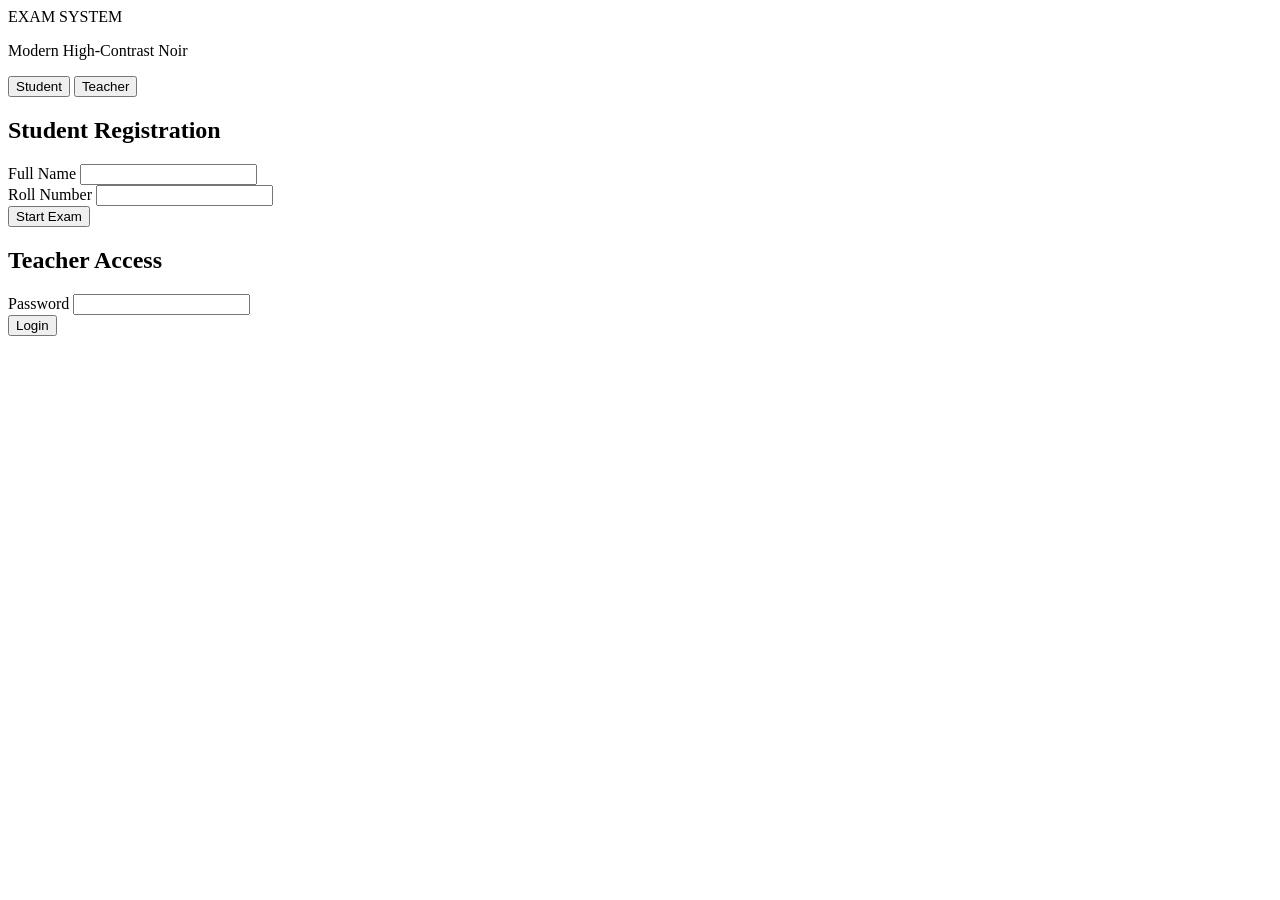
<file: src/main/resources/templates/index.html>
<!DOCTYPE html>
<html xmlns:th="http://www.thymeleaf.org">
<head>
    <meta charset="UTF-8">
    <meta name="viewport" content="width=device-width, initial-scale=1.0">
    <title>Online Examination System</title>
    <link rel="stylesheet" th:href="@{/css/style.css}">
</head>
<body>
    <div class="container">
        <div class="header">
            <div class="logo">EXAM SYSTEM</div>
            <p class="subtitle">Modern High-Contrast Noir</p>
        </div>

        <div class="toggle-container">
            <button class="toggle-btn active" onclick="showSection('student')">Student</button>
            <button class="toggle-btn" onclick="showSection('teacher')">Teacher</button>
        </div>

        <div id="student" class="section active">
            <div class="card">
                <h2>Student Registration</h2>
                <form action="/register" method="post">
                    <div class="form-group">
                        <label for="name">Full Name</label>
                        <input type="text" id="name" name="name" required>
                    </div>
                    <div class="form-group">
                        <label for="rollNo">Roll Number</label>
                        <input type="text" id="rollNo" name="rollNo" required>
                    </div>
                    <button type="submit" class="btn btn-primary">Start Exam</button>
                </form>
            </div>
        </div>

        <div id="teacher" class="section">
            <div class="card">
                <h2>Teacher Access</h2>
                <form action="/teacher-login" method="post">
                    <div class="form-group">
                        <label for="password">Password</label>
                        <input type="password" id="password" name="password" required>
                    </div>
                    <button type="submit" class="btn btn-primary">Login</button>
                </form>
            </div>
        </div>
    </div>

    <script>
        function showSection(section) {
            document.querySelectorAll('.section').forEach(s => s.classList.remove('active'));
            document.querySelectorAll('.toggle-btn').forEach(b => b.classList.remove('active'));
            
            document.getElementById(section).classList.add('active');
            event.target.classList.add('active');
        }
    </script>
</body>
</html>
</file>
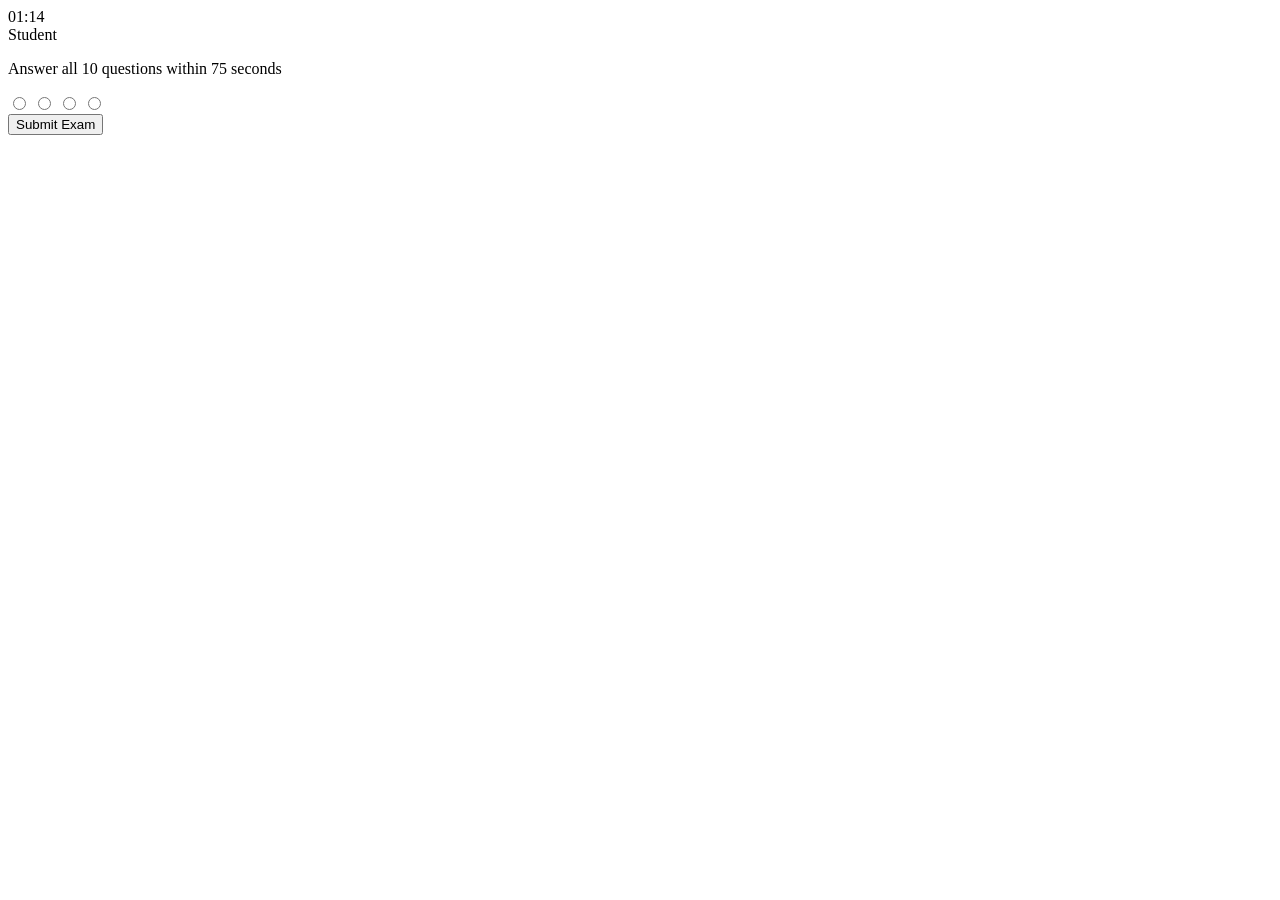
<file: src/main/resources/templates/exam.html>
<!DOCTYPE html>
<html xmlns:th="http://www.thymeleaf.org">
<head>
    <meta charset="UTF-8">
    <meta name="viewport" content="width=device-width, initial-scale=1.0">
    <title>Exam - Online Examination System</title>
    <link rel="stylesheet" th:href="@{/css/style.css}">
</head>
<body>
    <div class="timer" id="timer">01:15</div>

    <div class="container">
        <div class="header">
            <div class="logo" th:text="${studentName}">Student</div>
            <p class="subtitle">Answer all 10 questions within 75 seconds</p>
        </div>

        <form id="examForm" action="/submit-exam" method="post">
            <input type="hidden" name="studentId" th:value="${studentId}">

            <div class="card">
                <div th:each="question, iter : ${questions}" class="question">
                    <p class="question-text" th:text="${iter.index + 1} + '. ' + ${question.text}"></p>
                    <div class="options">
                        <label class="option-label">
                            <input type="radio" th:name="'q' + ${question.id}" value="A" required>
                            <span th:text="'A. ' + ${question.opA}"></span>
                        </label>
                        <label class="option-label">
                            <input type="radio" th:name="'q' + ${question.id}" value="B">
                            <span th:text="'B. ' + ${question.opB}"></span>
                        </label>
                        <label class="option-label">
                            <input type="radio" th:name="'q' + ${question.id}" value="C">
                            <span th:text="'C. ' + ${question.opC}"></span>
                        </label>
                        <label class="option-label">
                            <input type="radio" th:name="'q' + ${question.id}" value="D">
                            <span th:text="'D. ' + ${question.opD}"></span>
                        </label>
                    </div>
                </div>
            </div>

            <button type="submit" class="btn btn-primary">Submit Exam</button>
        </form>
    </div>

    <script>
        let timeLeft = 75;
        const timerDisplay = document.getElementById('timer');
        const examForm = document.getElementById('examForm');

        const countdown = setInterval(() => {
            timeLeft--;
            
            const minutes = Math.floor(timeLeft / 60);
            const seconds = timeLeft % 60;
            timerDisplay.textContent = 
                (minutes < 10 ? '0' : '') + minutes + ':' + 
                (seconds < 10 ? '0' : '') + seconds;

            if (timeLeft <= 0) {
                clearInterval(countdown);
                examForm.submit();
            }
        }, 1000);

        examForm.addEventListener('submit', () => {
            clearInterval(countdown);
        });
    </script>
</body>
</html>
</file>
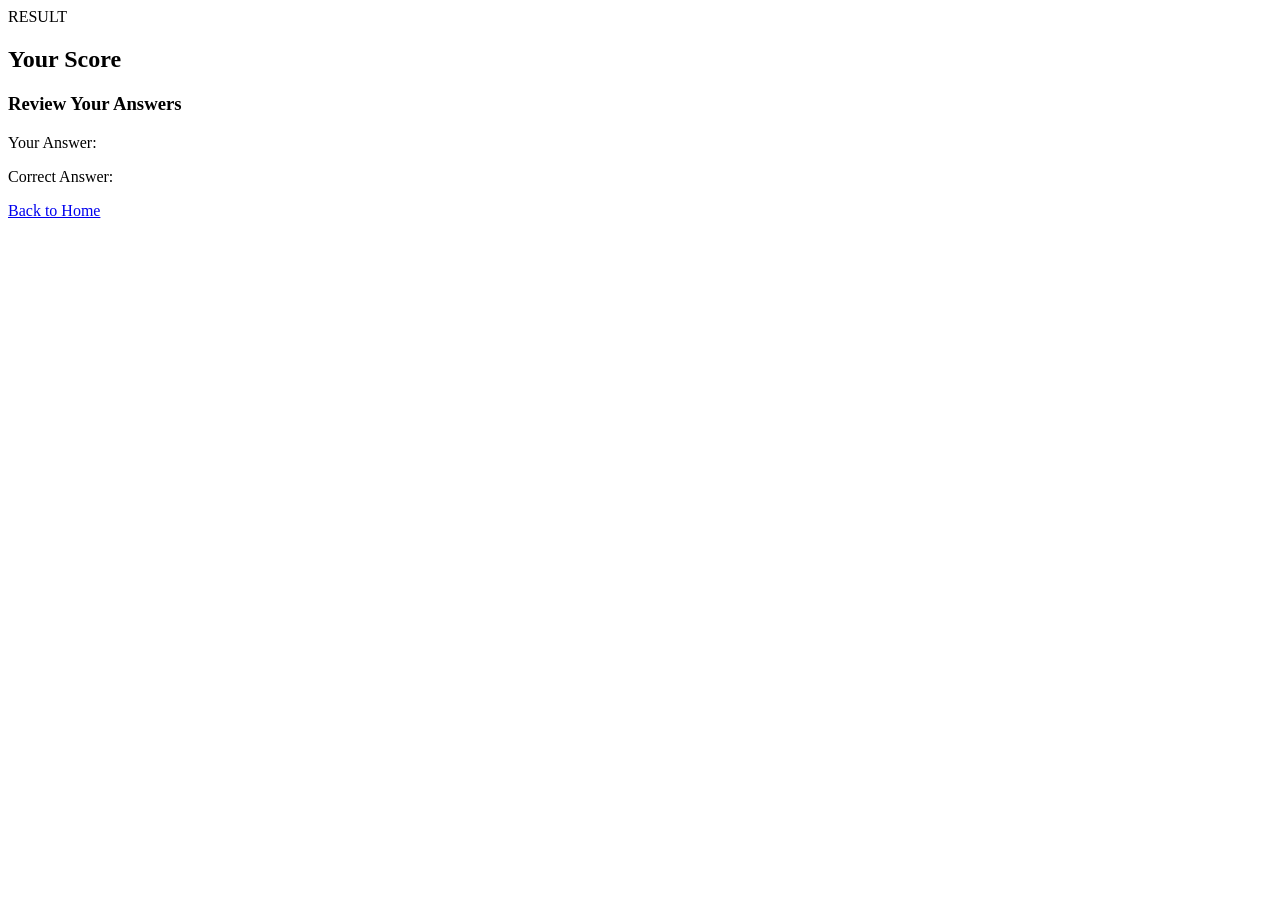
<file: src/main/resources/templates/result.html>
<!DOCTYPE html>
<html xmlns:th="http://www.thymeleaf.org">
<head>
    <meta charset="UTF-8">
    <meta name="viewport" content="width=device-width, initial-scale=1.0">
    <title>Result - Online Examination System</title>
    <link rel="stylesheet" th:href="@{/css/style.css}">
</head>
<body>
    <div class="container">
        <div class="header">
            <div class="logo">RESULT</div>
            <p class="subtitle" th:text="${student != null} ? (${student.name} + ' - ' + ${student.rollNo}) : 'Exam Completed'"></p>
        </div>

        <div th:if="${error}" class="error" th:text="${error}"></div>

        <div class="card result-card">
            <h2>Your Score</h2>
            <div class="score" th:text="${score} + '/' + ${total}"></div>
            <p th:text="${score >= 7} ? 'Excellent Performance!' : (${score >= 5} ? 'Good Job!' : 'Keep Practicing!')"></p>
        </div>

        <div class="review-section" th:if="${questions != null}">
            <h3>Review Your Answers</h3>
            <div th:each="question, iter : ${questions}" class="review-item"
                 th:classappend="${answers['q' + question.id] == question.correctAns} ? 'correct' : 'wrong'">
                <p><strong th:text="${iter.index + 1} + '. ' + ${question.text}"></strong></p>
                <p>Your Answer: <span th:text="${answers['q' + question.id] ?: 'Not Answered'}"></span></p>
                <p>Correct Answer: <span th:text="${question.correctAns}"></span></p>
            </div>
        </div>

        <a href="/" class="btn">Back to Home</a>
    </div>
</body>
</html>
</file>
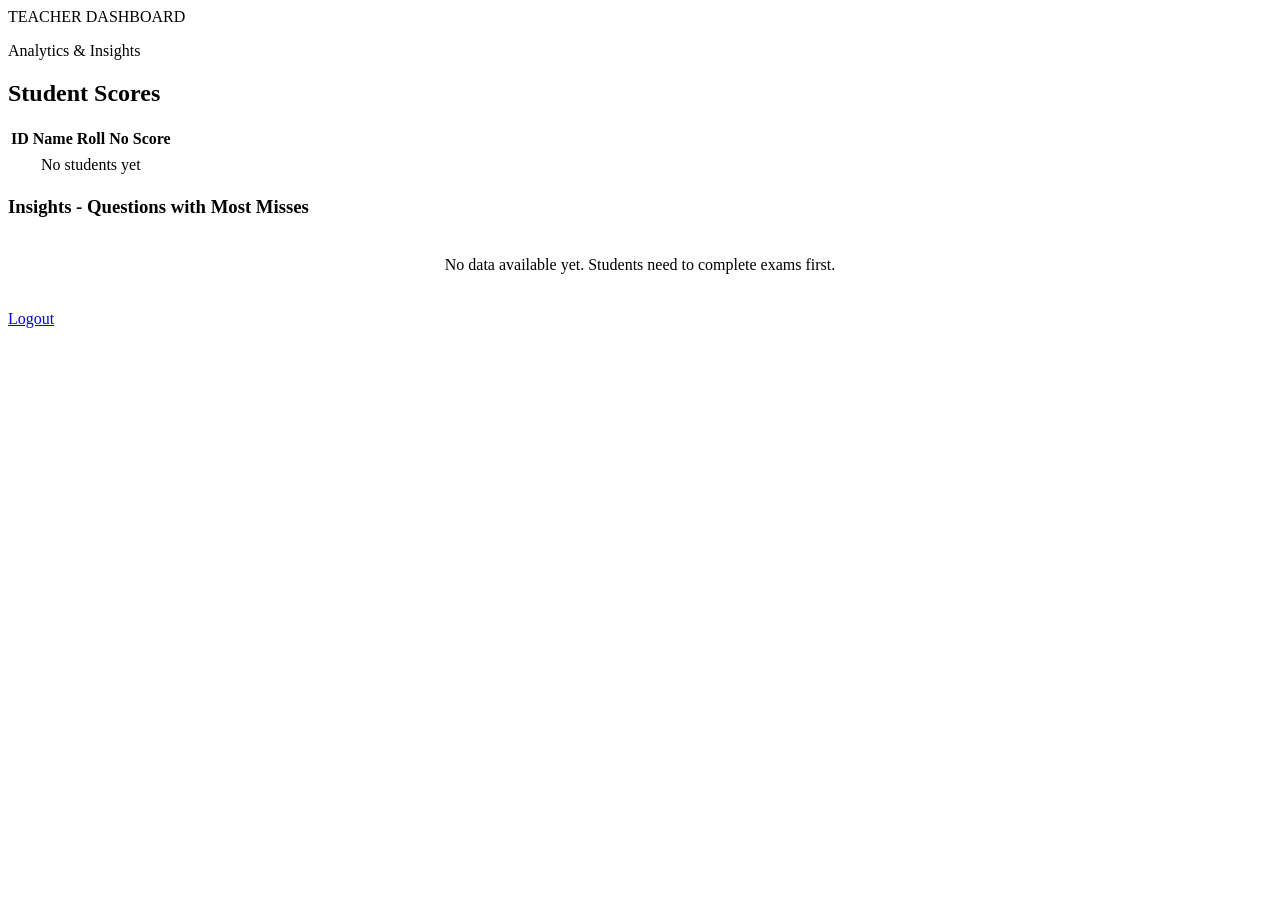
<file: src/main/resources/templates/teacher-dashboard.html>
<!DOCTYPE html>
<html xmlns:th="http://www.thymeleaf.org">
<head>
    <meta charset="UTF-8">
    <meta name="viewport" content="width=device-width, initial-scale=1.0">
    <title>Teacher Dashboard - Online Examination System</title>
    <link rel="stylesheet" th:href="@{/css/style.css}">
</head>
<body>
    <div class="container">
        <div class="header">
            <div class="logo">TEACHER DASHBOARD</div>
            <p class="subtitle">Analytics & Insights</p>
        </div>

        <div class="card">
            <h2>Student Scores</h2>
            <table class="table">
                <thead>
                    <tr>
                        <th>ID</th>
                        <th>Name</th>
                        <th>Roll No</th>
                        <th>Score</th>
                    </tr>
                </thead>
                <tbody>
                    <tr th:each="student : ${students}">
                        <td th:text="${student.id}"></td>
                        <td th:text="${student.name}"></td>
                        <td th:text="${student.rollNo}"></td>
                        <td th:text="${student.score} + '/10'"></td>
                    </tr>
                    <tr th:if="${#lists.isEmpty(students)}">
                        <td colspan="4" style="text-align: center;">No students yet</td>
                    </tr>
                </tbody>
            </table>
        </div>

        <div class="card insight-card">
            <h3>Insights - Questions with Most Misses</h3>
            <div th:each="insight : ${insights}" class="insight-item">
                <span th:text="'Question #' + ${insight.questionId}"></span>
                <span th:text="${#numbers.formatDecimal(insight.missPercentage, 1, 1)} + '% missed (' + ${insight.wrongAttempts} + '/' + ${insight.totalAttempts} + ' attempts)'"></span>
            </div>
            <p th:if="${#lists.isEmpty(insights)}" style="text-align: center; padding: 20px;">
                No data available yet. Students need to complete exams first.
            </p>
        </div>

        <a href="/" class="btn">Logout</a>
    </div>
</body>
</html>
</file>
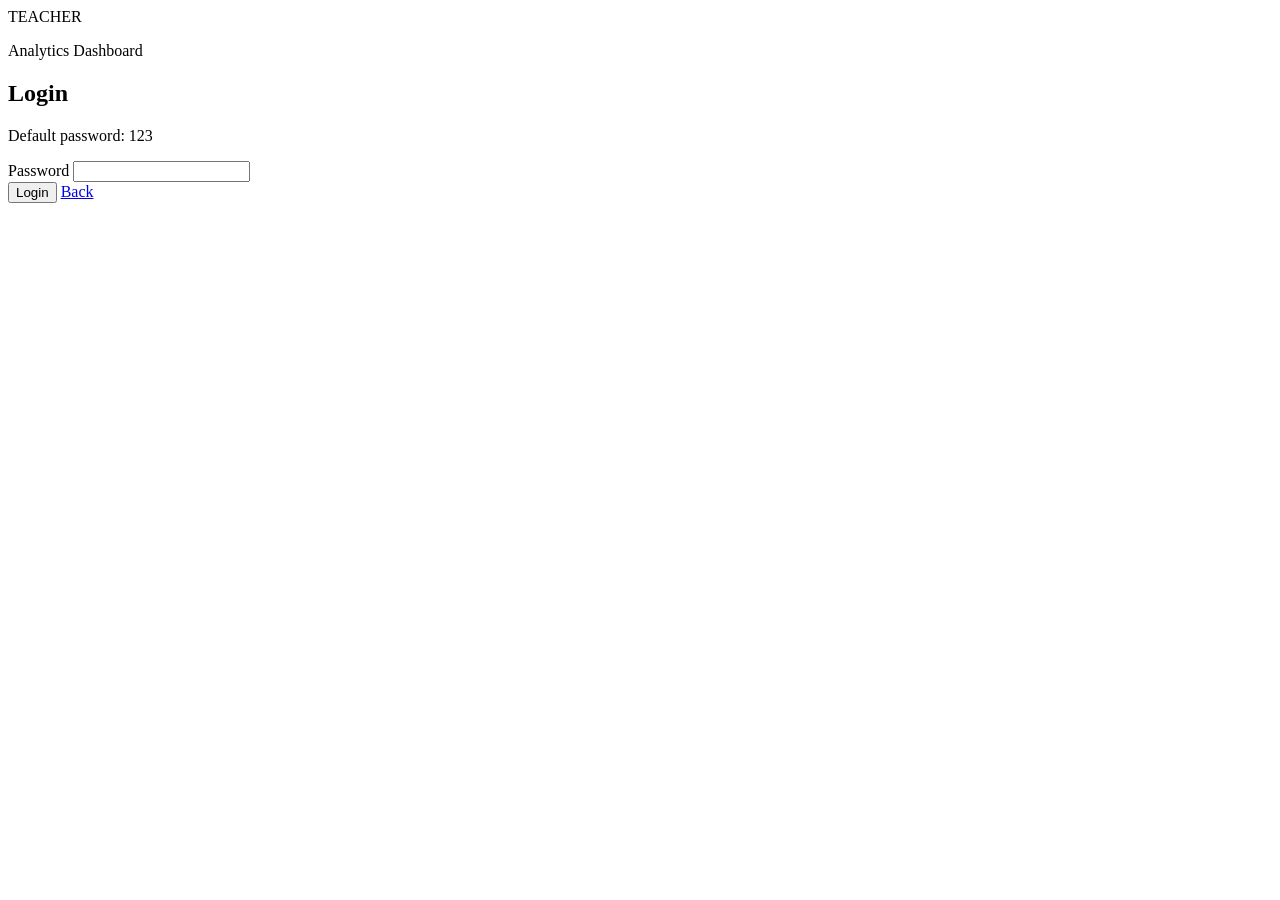
<file: src/main/resources/templates/teacher-login.html>
<!DOCTYPE html>
<html xmlns:th="http://www.thymeleaf.org">
<head>
    <meta charset="UTF-8">
    <meta name="viewport" content="width=device-width, initial-scale=1.0">
    <title>Teacher Login - Online Examination System</title>
    <link rel="stylesheet" th:href="@{/css/style.css}">
</head>
<body>
    <div class="container">
        <div class="header">
            <div class="logo">TEACHER</div>
            <p class="subtitle">Analytics Dashboard</p>
        </div>

        <div class="card">
            <h2>Login</h2>
            <p class="subtitle">Default password: 123</p>
            <div th:if="${error}" class="error" th:text="${error}"></div>
            <form action="/teacher-login" method="post">
                <div class="form-group">
                    <label for="password">Password</label>
                    <input type="password" id="password" name="password" required>
                </div>
                <button type="submit" class="btn btn-primary">Login</button>
                <a href="/" class="btn">Back</a>
            </form>
        </div>
    </div>
</body>
</html>
</file>
